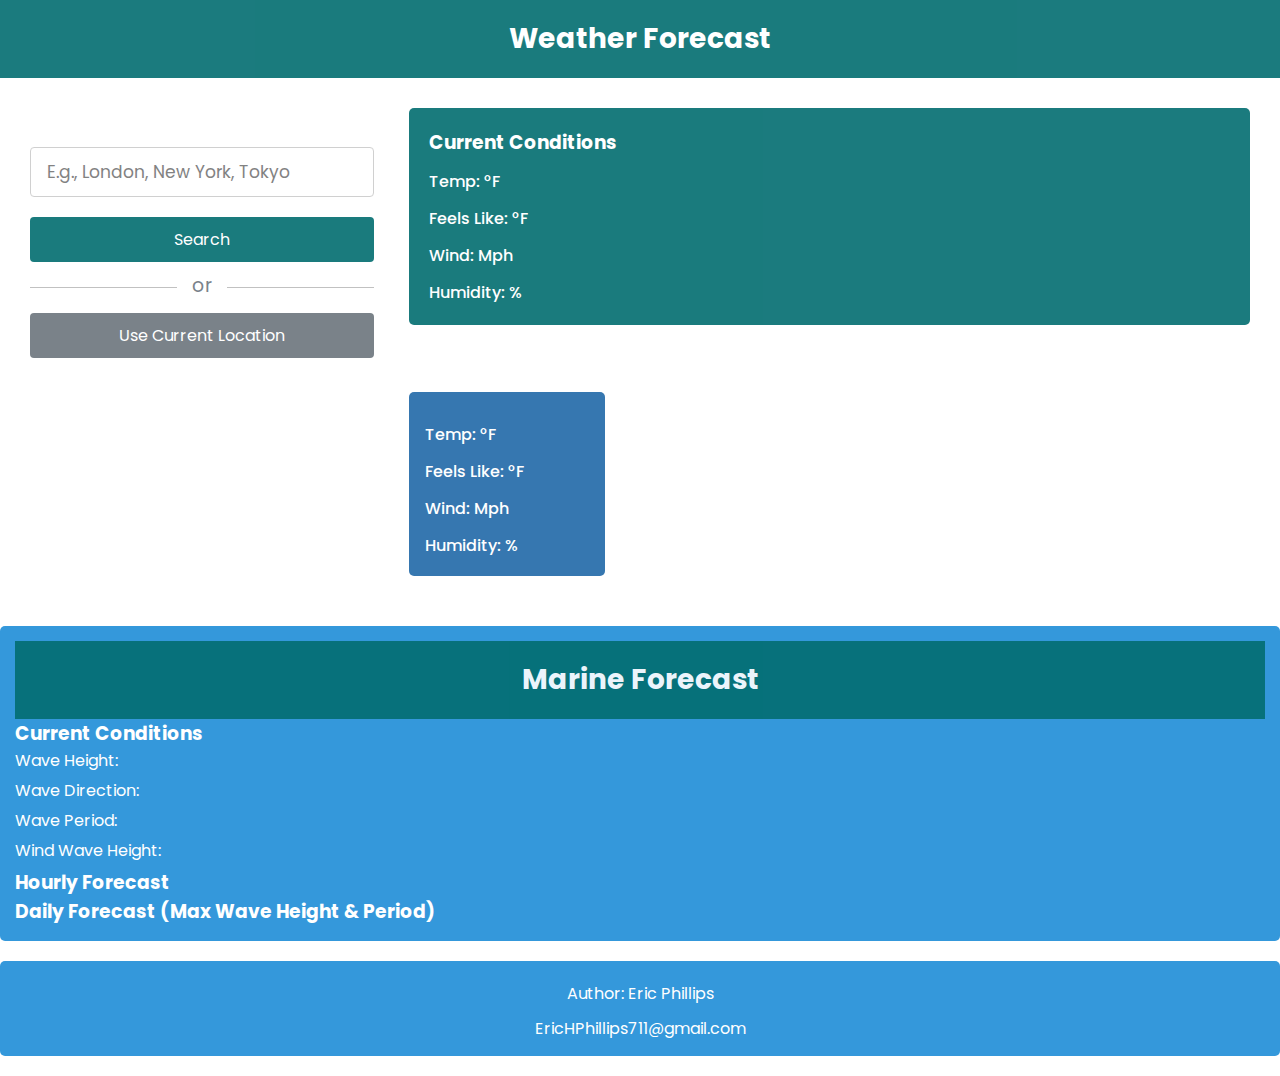
<file: index.html>
<!DOCTYPE html>
<html lang="en">
<head>
  <meta charset="utf-8">
  <title>Eric Phillips - CSC 489 Weather Application Project</title>
   <!-- FLAVICON -->
  <link href="[data-uri]" 
  rel="icon" type="image/x-icon">

  <link rel="stylesheet" href="style.css">
  <meta name="viewport" content="width=device-width, initial-scale=1.0">
  <script src="script.js" defer></script>
</head>
<body>
  <h1>Weather Forecast</h1>
  <div class="container">
    <div class="weather-input">
      <h3>Enter a City Name</h3>
      <input class="city-input" type="text" placeholder="E.g., London, New York, Tokyo">
      <button class="search-btn">Search</button>
      <div class="separator"></div>
      <button class="location-btn">Use Current Location</button>
    </div>
    <div class="weather-data">
      <div class="current-weather">
        <div class="details">
          <h2>  </h2>
          <h3>Current Conditions</h3>
          <h6>Temp: °F</h6>
          <h6>Feels Like: °F</h6>
          <h6>Wind:  Mph</h6>
          <h6>Humidity: %</h6>
        </div>
      </div>
      <div class="days-forecast">
        <h2>5-Day Forecast</h2>
        <ul class="weather-cards">
          <li class="card">
            <h3>  </h3>
            <h6>Temp: °F</h6>
            <h6>Feels Like: °F</h6>
            <h6>Wind:  Mph</h6>
            <h6>Humidity: %</h6>
          </li>
        </ul>
      </div>
    </div>
  </div>

  <!-- Marine Forecast Section -->
  <div class="marine-forecast">
    <h1>Marine Forecast</h1>
    <div class="current-marine">
      <h3>Current Conditions</h3>
      <ul>
        <li>Wave Height: <span id="current-wave-height"></span></li>
        <li>Wave Direction: <span id="current-wave-direction"></span></li>
        <li>Wave Period: <span id="current-wave-period"></span></li>
        <li>Wind Wave Height: <span id="current-wind-wave-height"></span></li>
      </ul>
    </div>
    <div class="hourly-marine">
      <h3>Hourly Forecast</h3>
      <ul id="hourly-marine-list"></ul>
    </div>
    <div class="daily-marine">
      <h3>Daily Forecast (Max Wave Height & Period)</h3>
      <ul id="daily-marine-list"></ul>
    </div>
  </div>

  <footer>
    <div class="footer">
      <ul>
        <li>Author: Eric Phillips</li>
      </ul>
      <p><a href="mailto:EricHPhillips711@gmail.com">EricHPhillips711@gmail.com</a></p>
    </div>
  </footer>

</body>
</html>
</file>
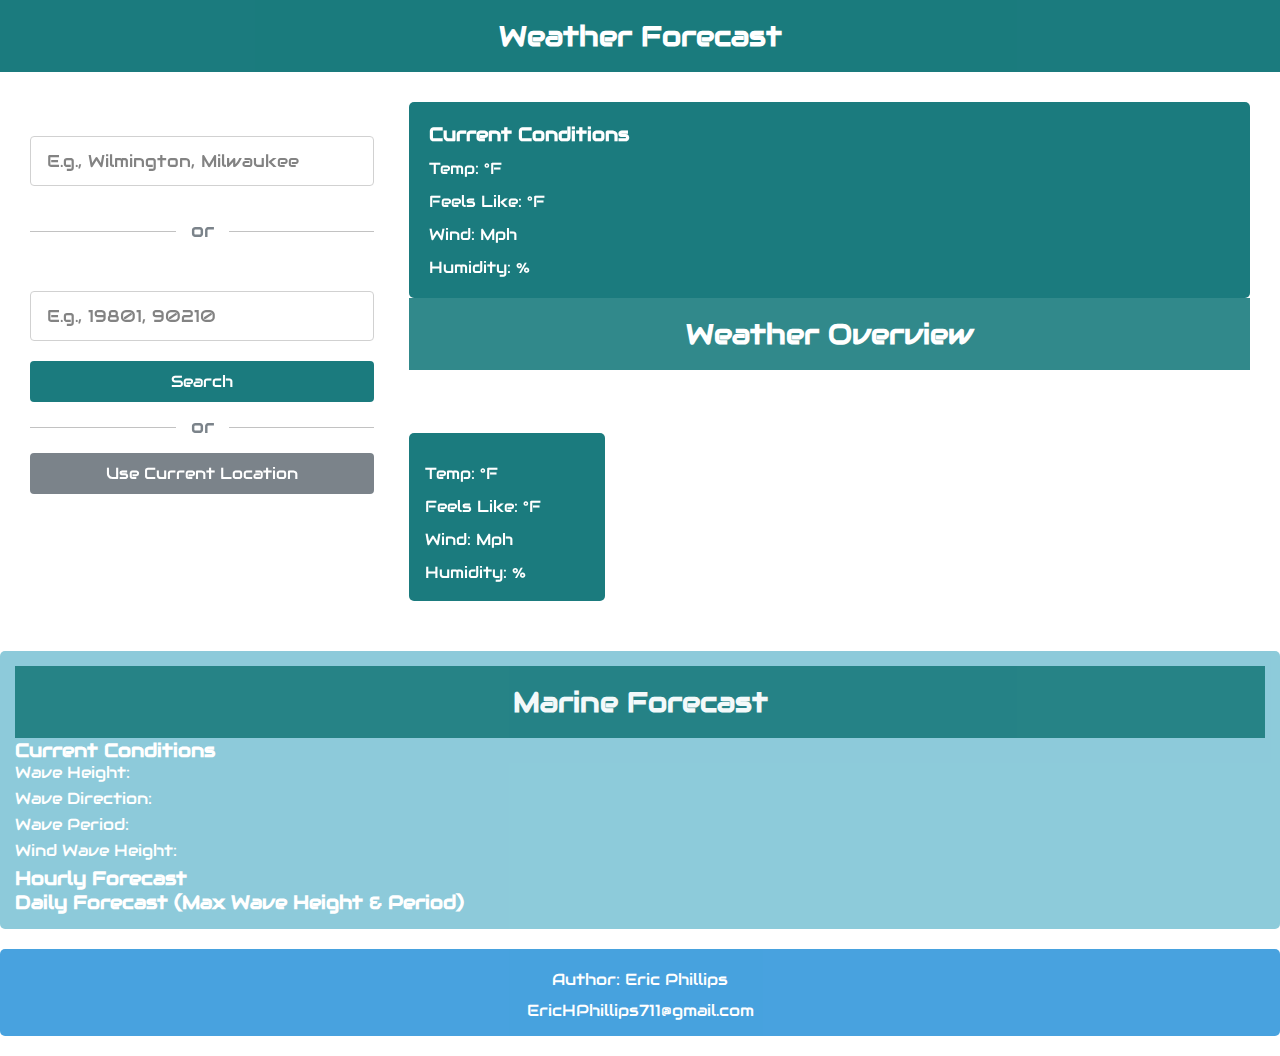
<file: Weather App Project v3/index.html>
<!DOCTYPE html>
<html lang="en">
<head>
  <meta charset="utf-8">
  <title>Eric Phillips - CSC 489 Weather Application Project</title>
  <link rel="stylesheet" href="style.css">
  <meta name="viewport" content="width=device-width, initial-scale=1.0">
  <script src="script.js" defer></script>
</head>
<body>
  <h1>Weather Forecast</h1>
  <div class="container">
    <div class="weather-input">
      <h3>Enter a City Name</h3>
      <input class="city-input" type="text" placeholder="E.g., Wilmington, Milwaukee">
      <div class="separator"></div>
      <h3>Enter a ZIP Code</h3>
      <input class="zip-input" type="text" placeholder="E.g., 19801, 90210">
      <button class="search-btn">Search</button>
      <div class="separator"></div>
      <button class="location-btn">Use Current Location</button>
    </div>
    <div class="weather-data">
      <div class="current-weather">
        <div class="details">
          <h2></h2>
          <h3>Current Conditions</h3>
          <h6>Temp: °F</h6>
          <h6>Feels Like: °F</h6>
          <h6>Wind:  Mph</h6>
          <h6>Humidity: %</h6>
        </div>
      </div>

<!-- Weather Overview Section -->
<div class="weather-overview">
  <h1>Weather Overview</h1>
  <p id="weather-overview-text"></p>
</div>

      <div class="days-forecast">
        <h2>5-Day Forecast</h2>
        <ul class="weather-cards">
          <li class="card">
            <h3></h3>
            <h6>Temp: °F</h6>
            <h6>Feels Like: °F</h6>
            <h6>Wind:  Mph</h6>
            <h6>Humidity: %</h6>
          </li>
        </ul>
      </div>
    </div>
  </div>



  <!-- Marine Forecast Section -->
  <div class="marine-forecast">
    <h1>Marine Forecast</h1>
    <div class="current-marine">
      <h3>Current Conditions</h3>
      <ul>
        <li>Wave Height: <span id="current-wave-height"></span></li>
        <li>Wave Direction: <span id="current-wave-direction"></span></li>
        <li>Wave Period: <span id="current-wave-period"></span></li>
        <li>Wind Wave Height: <span id="current-wind-wave-height"></span></li>
      </ul>
    </div>
    <div class="hourly-marine">
      <h3>Hourly Forecast</h3>
      <ul id="hourly-marine-list"></ul>
    </div>
    <div class="daily-marine">
      <h3>Daily Forecast (Max Wave Height & Period)</h3>
      <ul id="daily-marine-list"></ul>
    </div>
  </div>



  <footer>
    <div class="footer">
      <ul>
        <li>Author: Eric Phillips</li>
      </ul>
      <p><a href="mailto:EricHPhillips711@gmail.com">EricHPhillips711@gmail.com</a></p>
    </div>
  </footer>
</body>
</html>
</file>
<file: style.css>
/* Import Google font - Open Sans */
@import url('https://fonts.googleapis.com/css2?family=Poppins:wght@400;500;600;700&display=swap');
* {
  margin: 0;
  padding: 0;
  box-sizing: border-box;
  font-family: 'Poppins', sans-serif;
}

body {
  background-size: cover;
  background-repeat: no-repeat;
  background-position: center;
}

h1 {
  background: #026d70;
  opacity: .90;
  font-size: 1.75rem;
  text-align: center;
  padding: 18px 0;
  color: #fff;
}
.container {
  display: flex;
  gap: 35px;
  padding: 30px;
  opacity: 0.90;
}
.weather-input {
  width: 500px;
  color: #fff; 
}
.weather-input input {    /* search bar*/
  height: 50px;
  width: 100%;
  outline: none;
  font-size: 1.07rem;
  padding: 0 16px;
  margin: 10px 0 20px 0;
  border-radius: 4px;
  border: 1px solid #ccc;
}
.weather-input input:focus {
  padding: 0 16px;
  border: 2px solid #026d70;
}
.weather-input .separator {
  height: 1px;
  width: 100%;
  margin: 25px 0;
  background: #BBBBBB;
  display: flex;
  align-items: center;
  justify-content: center;
}
.weather-input .separator::before{
  content: "or";
  color: #6C757D;
  font-size: 1.18rem;
  padding: 0 15px;
  margin-top: -4px;
  background: #ffffff;
}
.weather-input button {    /* search button */ 
  width: 100%;
  padding: 10px 0;
  cursor: pointer;
  outline: none;
  border: none;
  border-radius: 4px;
  font-size: 1rem;
  color: #fff;
  background: #026d70;
  box-shadow: 2px;
  transition-duration: 0.4s;
}
.weather-input .search-btn:hover {
  background: #04a5d6;
}
.weather-input .location-btn {
  background: #6C757D;
}
.weather-input .location-btn:hover {
  background: #6f8800;
}
.weather-data {
  width: 100%;
}
.weather-data .current-weather {
  color: #fff;
  background: #026d70;
  border-radius: 5px;
  padding: 20px 70px 20px 20px;
  display: flex;
  justify-content: space-between;
}
.current-weather h2 {
  font-weight: 700;
  font-size: 1.7rem;
}
.weather-data h6 {
  margin-top: 12px;
  font-size: 1rem;
  font-weight: 500;
}
.current-weather .icon {
  text-align: center;
}
.current-weather .icon img {
  max-width: 120px;
  margin-top: -15px;
}
.current-weather .icon h6 {
  margin-top: -10px;
  text-transform: capitalize;
}
.days-forecast h2 {
  margin: 16px 0;
  color: #fff;
  font-size: 1.5rem;
}
.days-forecast .weather-cards {
  display: flex;
  gap: 15px;
}
.weather-cards .card {
  color: #fff;
  padding: 18px 16px;
  list-style: none;
  width: calc(100% / 5);
  background: #2169a8;
  border-radius: 5px;
}
.weather-cards .card h3 {
  font-size: 1.5rem;
  font-weight: 600;
}
.weather-cards .card img {
  max-width: 70px;
  margin: 5px 0 -12px 0;
}

.marine-forecast {
  margin: 20px 0;
  padding: 15px;
  border-radius: 5px;
  background-color: #3498db; 
  color: #fff;
}

.marine-forecast h2 {
  text-align: center;
  margin-bottom: 10px;
}

.marine-forecast ul {
  list-style: none;
  padding: 0;
  margin: 0;
}

.marine-forecast li {
  margin-bottom: 5px;
}

.footer {
  margin: 20px 0;
  padding: 15px;
  border-radius: 5px;
  background-color: #3498db;
  color: #fff;
  text-align: center;
}

.footer ul {
  list-style-type: none;  
  padding: 0;             
  margin: 0;            
}

.footer ul li {
  margin: 5px 0;          
}

.footer p {
  margin: 10px 0 0 0;    
}

.footer a {
  color: #fff;            
  text-decoration: none;  
}

.footer a:hover {
  text-decoration: underline; /* Adds underline on hover for better user experience */
}


@media (max-width: 1400px) {
  .weather-data .current-weather {
    padding: 20px;
  }
  .weather-cards {
    flex-wrap: wrap;
  }
  .weather-cards .card {
    width: calc(100% / 4 - 15px);
  }
}
@media (max-width: 1200px) {
  .weather-cards .card {
    width: calc(100% / 3 - 15px);
  }
}
@media (max-width: 950px) {
  .weather-input {
    width: 450px;
  }
  .weather-cards .card {
    width: calc(100% / 2 - 10px);
  }
}
@media (max-width: 750px) {
  h1 {
    font-size: 1.45rem;
    padding: 16px 0;
  }
  .container {
    flex-wrap: wrap;
    padding: 15px;
  }
  .weather-input {
    width: 100%;
  }
  .weather-data h2 {
    font-size: 1.35rem;
  }
}
</file>
<file: Weather App Project v3/style.css>
/* Import Google font - Open Sans */
@import url('https://fonts.googleapis.com/css2?family=Audiowide:wght@400;500;600;700&display=swap');
* {
  margin: 0;
  padding: 0;
  box-sizing: border-box;
  font-family: "Audiowide", sans-serif;
}

body {
  background-size: cover;
  background-repeat: no-repeat;
  background-position: center;
}

h1 {
  background: #026d70;
  opacity: .90;
  font-size: 1.75rem;
  text-align: center;
  padding: 18px 0;
  color: #ffffff;
}

.container {
  display: flex;
  gap: 35px;
  padding: 30px;
  opacity: 0.90;
}

.weather-input {
  width: 500px;
  color: #fff; 
}

.weather-input input {    /* search bar*/
  height: 50px;
  width: 100%;
  outline: none;
  font-size: 1.07rem;
  padding: 0 16px;
  margin: 10px 0 20px 0;
  border-radius: 4px;
  border: 1px solid #ccc;
}

.weather-input input:focus {
  padding: 0 16px;
  border: 2px solid #026d70;
}

.weather-input .separator {
  height: 1px;
  width: 100%;
  margin: 25px 0;
  background: #BBBBBB;
  display: flex;
  align-items: center;
  justify-content: center;
}

.weather-input .separator::before{
  content: "or";
  color: #6C757D;
  font-size: 1.18rem;
  padding: 0 15px;
  margin-top: -4px;
  background: #ffffff;
}

.weather-input button {    /* search button */ 
  width: 100%;
  padding: 10px 0;
  cursor: pointer;
  outline: none;
  border: none;
  border-radius: 4px;
  font-size: 1rem;
  color: #fff;
  background: #026d70;
  box-shadow: 2px;
  transition-duration: 0.4s;
}

.weather-input .search-btn:hover {
  background: #04a5d6;
}

.weather-input .location-btn {
  background: #6C757D;
}

.weather-input .location-btn:hover {
  background: #6f8800;
}

.weather-data {
  width: 100%;
}

.weather-data .current-weather {
  color: #fff;
  background: #026d70;
  border-radius: 5px;
  padding: 20px 70px 20px 20px;
  display: flex;
  justify-content: space-between;
  transition: background-color 0.3s ease;   
}

.weather-data .current-weather:hover {
  background: #04a5d6;                       /* hover color */
}

.current-weather h2 {
  font-weight: normal;
  font-size: 1.7rem;
}

.weather-data h6 {
  margin-top: 12px;
  font-size: 1rem;
  font-weight: normal;
}

.current-weather .icon {
  text-align: center;
}

.current-weather .icon img {
  max-width: 120px;
  margin-top: -15px;
}

.current-weather .icon h6 {
  margin-top: -10px;
  text-transform: capitalize;
}

.days-forecast h2 {
  margin: 16px 0;
  color: #fff;
  font-size: 1.5rem;
}

.days-forecast .weather-cards {
  display: flex;
  gap: 15px;
}

.weather-cards .card {
  color: #fff;
  padding: 18px 16px;
  list-style: none;
  width: calc(100% / 5);
  background: #026d70;
  border-radius: 5px;
  transition: background-color 0.3s ease; 
}

.weather-cards .card:hover {
  background: #04a5d6;              /* hover color */
}

.weather-cards .card h3 {
  font-size: 1.5rem;
  font-weight: normal;
}

.weather-cards .card img {
  max-width: 70px;
  margin: 5px 0 -12px 0;
}

.marine-forecast {
  margin: 20px 0;
  padding: 15px;
  border-radius: 5px;
  background-color: #81c5d6; 
  opacity: 0.90;
  color: #fff;
}

.marine-forecast h2 {
  text-align: center;
  margin-bottom: 10px;
  opacity: 0.75;
}

.marine-forecast ul {
  list-style: none;
  padding: 0;
  margin: 0;
}

.marine-forecast li {
  margin-bottom: 5px;
}

.footer {
  margin: 20px 0;
  padding: 15px;
  border-radius: 5px;
  background-color: #3498db;
  color: #fff;
  text-align: center;
  opacity: 0.90;
}

.footer ul {
  list-style-type: none;  
  padding: 0;             
  margin: 0;            
}

.footer ul li {
  margin: 5px 0;          
}

.footer p {
  margin: 10px 0 0 0;    
}

.footer a {
  color: #fff;            
  text-decoration: none;  
}

.footer a:hover {
  text-decoration: underline; 
}

@media (max-width: 1400px) {
  .weather-data .current-weather {
    padding: 20px;
  }
  .weather-cards {
    flex-wrap: wrap;
  }
  .weather-cards .card {
    width: calc(100% / 4 - 15px);
  }
}

@media (max-width: 1200px) {
  .weather-cards .card {
    width: calc(100% / 3 - 15px);
  }
}

@media (max-width: 950px) {
  .weather-input {
    width: 450px;
  }
  .weather-cards .card {
    width: calc(100% / 2 - 10px);
  }
}

@media (max-width: 750px) {
  h1 {
    font-size: 1.45rem;
    padding: 16px 0;
  }
  .container {
    flex-wrap: wrap;
    padding: 15px;
  }
  .weather-input {
    width: 100%;
  }
  .weather-data h2 {
    font-size: 1.35rem;
  }
}
</file>
